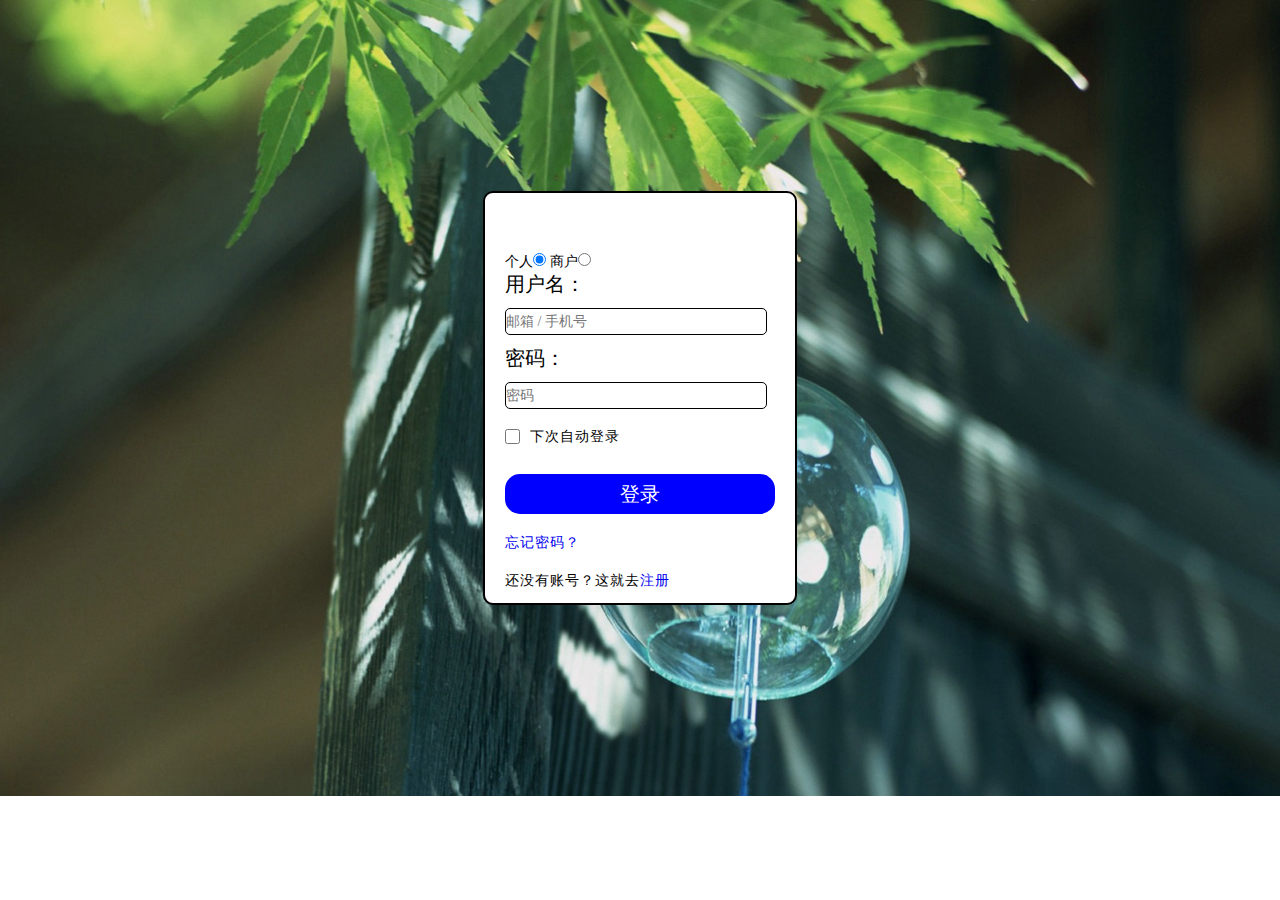
<file: login.html>
<!DOCTYPE html>
<html>
<head>
	<meta charset="UTF-8"/>
    <link rel="stylesheet" type="text/css" href="./css/login.css"/>
</head>
<body>
    <noscript>
        <p>此页面需要javascript支持</p>
    </noscript>
	<div id="section">
	   	<div id="section-two">
	        <form action="#" method="post">
                <div>
                    <label id="usertype1">个人</label><input id="persontype" type="radio" name="type" checked></input>
                    <label id="usertype2">商户</label><input id="shoptype" type="radio" name="type"></input>
                </div>
	            <div>
	                <label id="Username">用户名：</label>
                    <input type="text" name="name" placeholder="邮箱 / 手机号" id="name" required>   
	            </div>
                <div>
                    <label id="passwordtext">密码：</label>
                    <input type="password" name="password" placeholder="密码" id="password" required>  
                </div>
                <div>
                    <input type="checkbox" name="remember" id="remember" style="vertical-align:middle;"></input><p style="vertical-align:middle;">下次自动登录</p>
                </div>             
                <div>
                    <button type="submit" id="signin">登录</button>                                
                    <span id="forget"> <a href="#">忘记密码？</a></span>
                    <p id="signup"><span>还没有账号？这就去<a href="javascript:void(0)">注册</a></span></p>
                </div>
	         </form>
	    </div>
    </div>
</body>
</html>
</file>
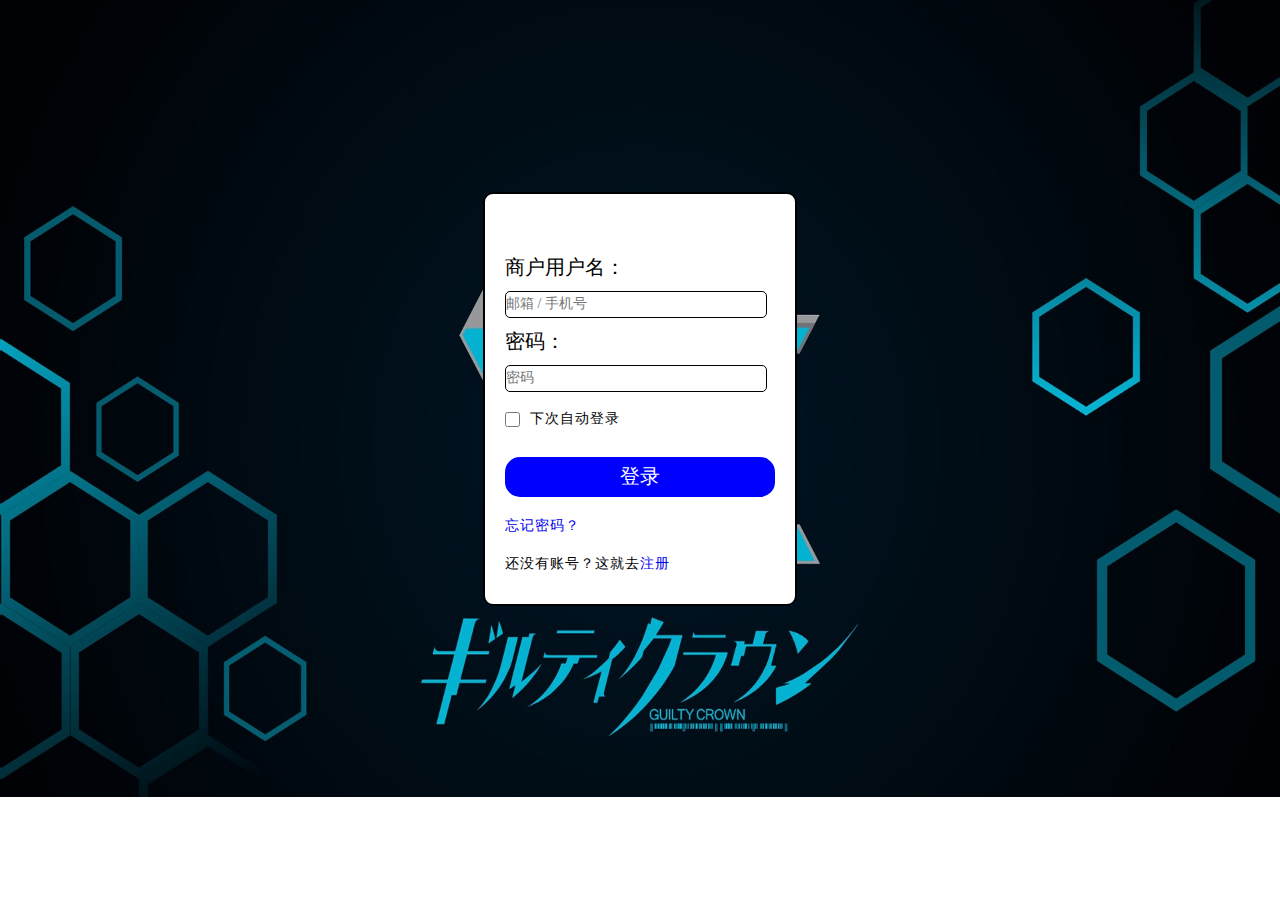
<file: shanghulogin.html>
<!DOCTYPE html>
<html>
<head>
	<meta charset="UTF-8"/>
    <link rel="stylesheet" type="text/css" href="./css/shanghulogin.css"/>
</head>
<body>
    <noscript>
        <p>此页面需要javascript支持</p>
    </noscript>
	<div id="section">
	   	<div id="section-two">
	        <form action="#" method="post">
	            <div>
	                <label id="Username">商户用户名：</label>
                    <input type="text" name="name" placeholder="邮箱 / 手机号" id="name" required>   
	            </div>
                <div>
                    <label id="passwordtext">密码：</label>
                    <input type="password" name="password" placeholder="密码" id="password" required>  
                </div>
                <div>
                    <input type="checkbox" name="remember" id="remember" style="vertical-align:middle;"></input><p style="vertical-align:middle;">下次自动登录</p>
                </div>             
                <div>
                    <button type="submit" id="signin">登录</button>                                
                    <span id="forget"> <a href="#">忘记密码？</a></span>
                    <p id="signup"><span>还没有账号？这就去<a href="javascript:void(0)">注册</a></span></p>
                </div>
	         </form>
	    </div>
    </div>
</body>
</html>
</file>
<file: css/login.css>
/*通用部分*/
*{
	border:0;
	margin:0;
	padding:0;
	font-family:"微软雅黑";
	font-size:14px;
	text-decoration:none;
}
/*body*/
body{
	height:796px;
	display:flex;
	flex-direction:row;
	justify-content:center;
	align-items:center;
	background-image:url(../images/386907.jpg);
	background-size:100% 100%;
	background-repeat:no-repeat;
}
#section{
	width:270px;
	height:370px;
	border-radius:10px;
	border:2px solid black;
	padding:20px;
	display:flex;
	flex-direction:column;
	justify-content:flex-start;
	align-items:flex-start;
	transition:all 0.5s ease 0s;
	background-color:white;
}
#section:hover{
	box-shadow:0 0 5px blue;
}
#section-two form{
	width:100%;
	height:340px;
	margin-top:40px;
}
#Username,#passwordtext{
	font-family:"隶书";
	font-size:20px;
}
#name,#password{
	margin-top:10px;
	margin-bottom:10px;
	width:260px;
	height:25px;
	border:1px solid black;
	border-radius:5px;
	transition:all 0.1s ease 0s;
}
#name:focus,#password:focus{
	width:270px;
	height:30px;
	box-shadow:0 0 5px blue;
}
#remember{
	margin-top:10px;
	margin-bottom:10px;
	width:15px;
	height:15px;
	margin-right:5px;
}
#remember:hover{
	box-shadow:0 0 1px black;
}
#remember + p{
	display:inline;
	margin-left:5px;
	letter-spacing:1px;
}
#signin{
	margin-top:20px;
	margin-bottom:20px;
	width:270px;
	height:40px;
	background-color:blue;
	border-radius:15px;
	font-size:20px;
	color:white;
}
#singin:hover{
	box-shadow:0 0 5px blue;
}
#forget{
	letter-spacing:1px;
}
#signup{
	margin-top:20px;
	letter-spacing:1px;
}
#shanghudengru{
	font-size:15px;
}
</file>
<file: css/shanghulogin.css>
/*通用部分*/
*{
	border:0;
	margin:0;
	padding:0;
	font-family:"微软雅黑";
	font-size:14px;
	text-decoration:none;
}
/*body*/
body{
	height:797px;
	display:flex;
	flex-direction:row;
	justify-content:center;
	align-items:center;
	background-image:url(../images/706370.jpg);
	background-repeat:no-repeat;
	background-size:100% 100%;
}
#section{
	width:270px;
	height:370px;
	border-radius:10px;
	border:2px solid black;
	padding:20px;
	display:flex;
	flex-direction:column;
	justify-content:flex-start;
	align-items:flex-start;
	transition:all 0.5s ease 0s;
	background-color:white;
}
#section:hover{
	box-shadow:0 0 5px blue;
}
#section-two form{
	width:100%;
	height:340px;
	margin-top:40px;
}
#Username,#passwordtext{
	font-family:"隶书";
	font-size:20px;
}
#name,#password{
	margin-top:10px;
	margin-bottom:10px;
	width:260px;
	height:25px;
	border:1px solid black;
	border-radius:5px;
	transition:all 0.1s ease 0s;
}
#name:focus,#password:focus{
	width:270px;
	height:30px;
	box-shadow:0 0 5px blue;
}
#remember{
	margin-top:10px;
	margin-bottom:10px;
	width:15px;
	height:15px;
	margin-right:5px;
}
#remember:hover{
	box-shadow:0 0 1px black;
}
#remember + p{
	display:inline;
	margin-left:5px;
	letter-spacing:1px;
}
#signin{
	margin-top:20px;
	margin-bottom:20px;
	width:270px;
	height:40px;
	background-color:blue;
	border-radius:15px;
	font-size:20px;
	color:white;
}
#singin:hover{
	box-shadow:0 0 5px blue;
}
#forget{
	letter-spacing:1px;
}
#signup{
	margin-top:20px;
	letter-spacing:1px;
}
#shanghudengru{
	font-size:15px;
}
</file>
